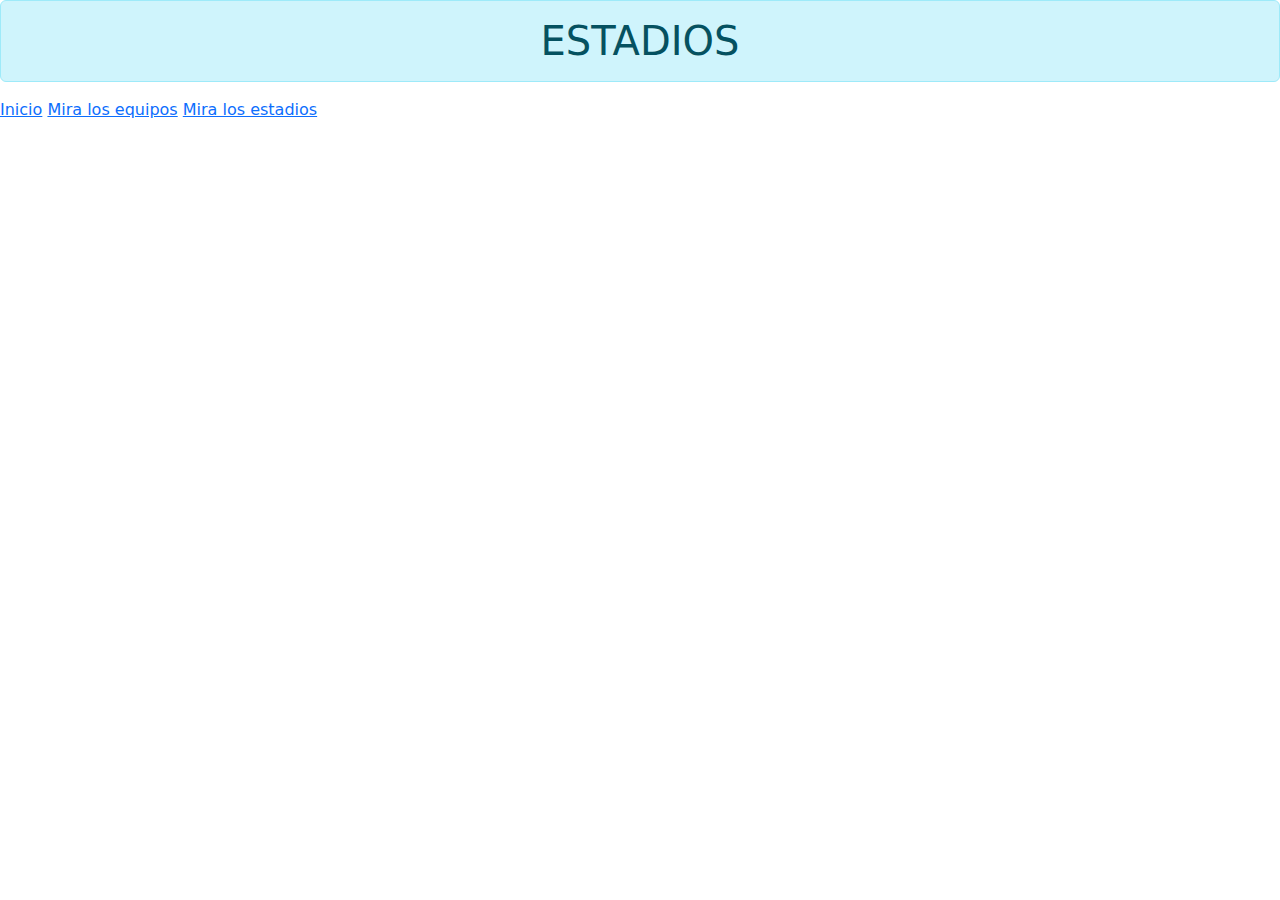
<file: equipos.html>
<!DOCTYPE html>
<html lang="en">
<head>
    <meta charset="UTF-8">
    <meta name="viewport" content="width=device-width, initial-scale=1.0">
    <link href="https://cdn.jsdelivr.net/npm/bootstrap@5.3.3/dist/css/bootstrap.min.css" rel="stylesheet" integrity="sha384-QWTKZyjpPEjISv5WaRU9OFeRpok6YctnYmDr5pNlyT2bRjXh0JMhjY6hW+ALEwIH" crossorigin="anonymous">
    <title>Futbol</title>
</head>
<body>
    <h1 class="alert alert-info text-center">ESTADIOS</h1>
    <a href="index.html">Inicio</a>
    <a href="equipos.html">Mira los equipos</a>
    <a href="estadios.html">Mira los estadios</a>
</body>
</html>
</file>
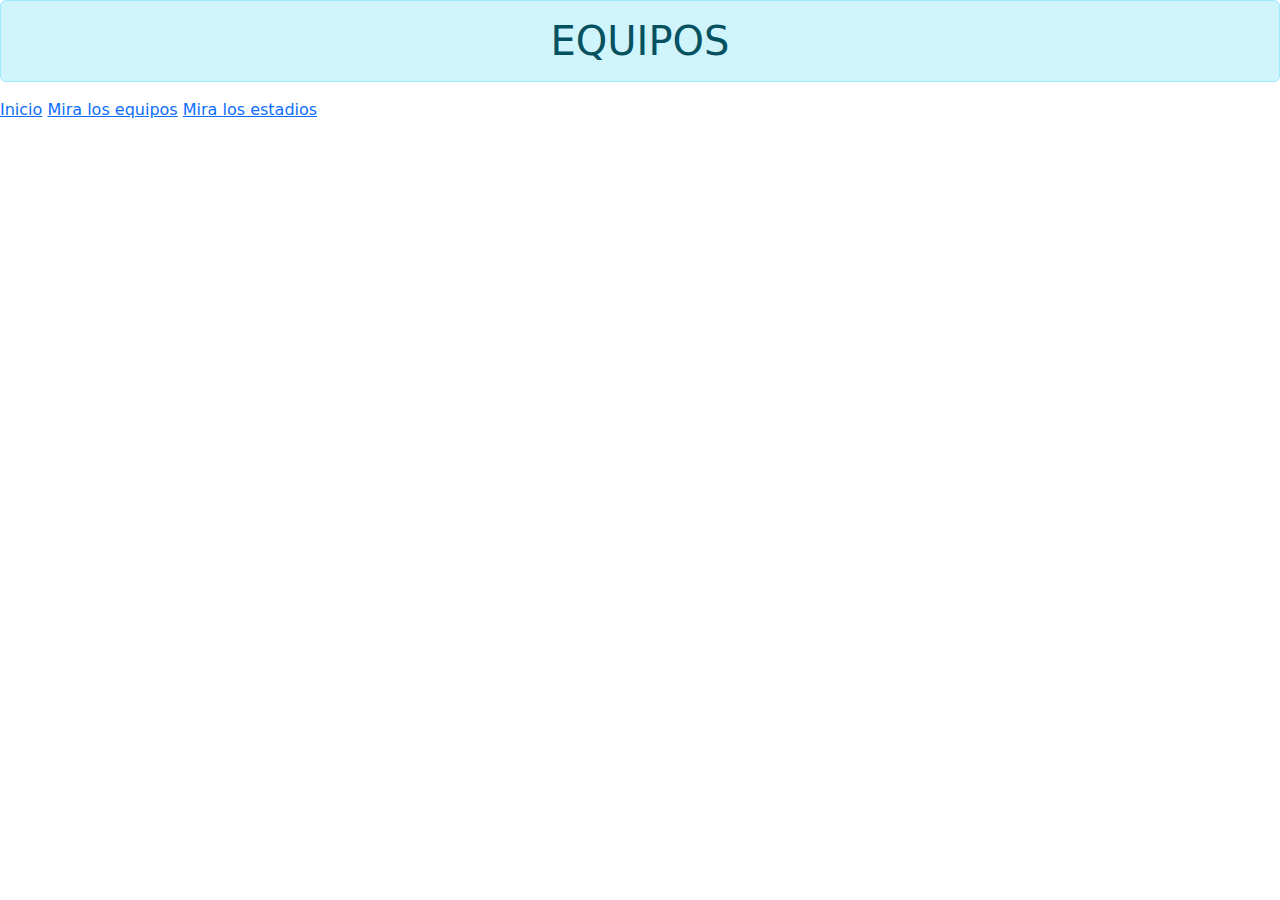
<file: estadios.html>
<!DOCTYPE html>
<html lang="en">
<head>
    <meta charset="UTF-8">
    <meta name="viewport" content="width=device-width, initial-scale=1.0">
    <link href="https://cdn.jsdelivr.net/npm/bootstrap@5.3.3/dist/css/bootstrap.min.css" rel="stylesheet" integrity="sha384-QWTKZyjpPEjISv5WaRU9OFeRpok6YctnYmDr5pNlyT2bRjXh0JMhjY6hW+ALEwIH" crossorigin="anonymous">
    <title>Futbol</title>
</head>
<body>
    <h1 class="alert alert-info text-center">EQUIPOS</h1>
    <a href="index.html">Inicio</a>
    <a href="equipos.html">Mira los equipos</a>
    <a href="estadios.html">Mira los estadios</a>
</body>
</html>
</file>
